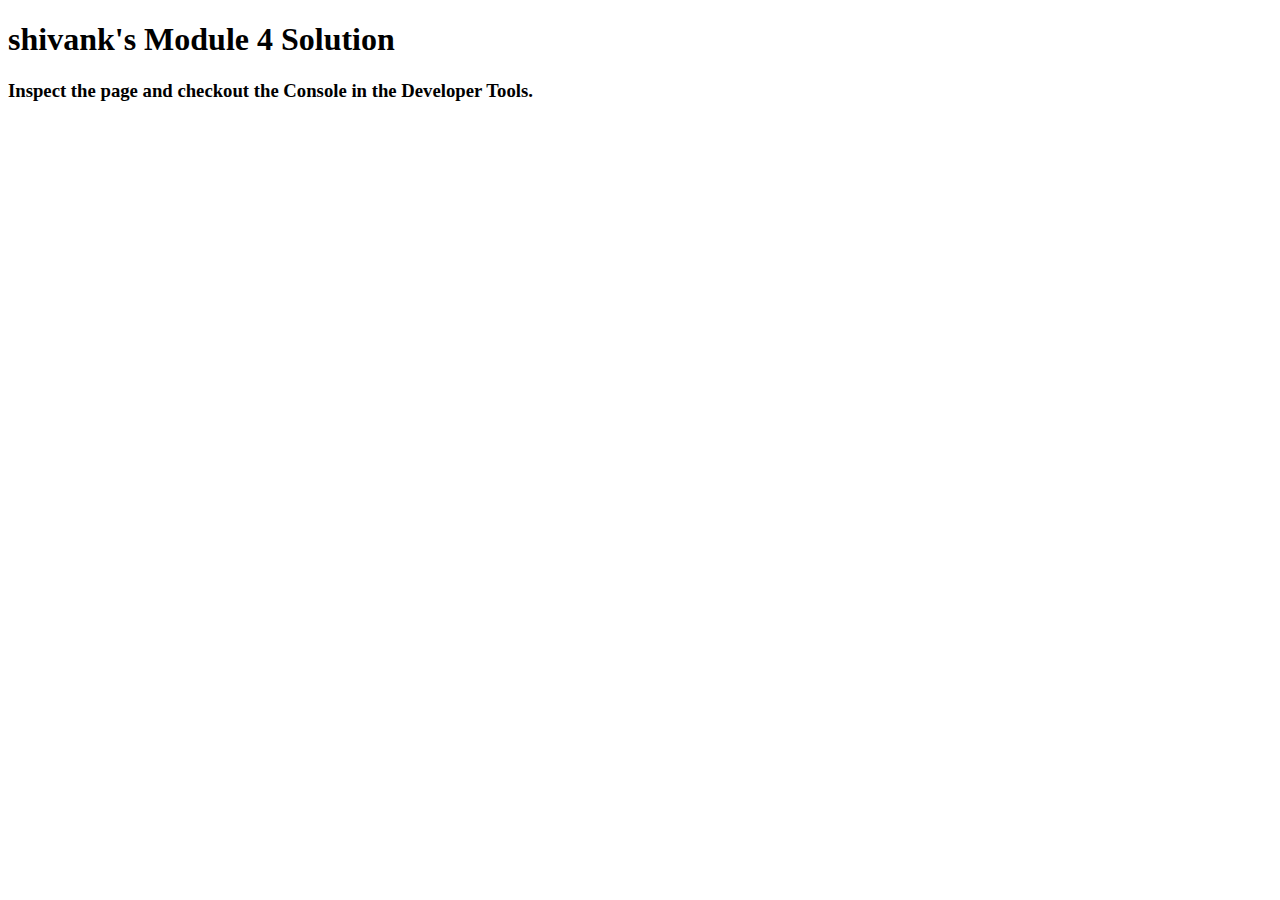
<file: module4-solution/index.html>
<!DOCTYPE html>
<html>
<head>
  <meta charset="utf-8">
  <title>Module 4 Solution</title>
  <script>
    var names = []; // DO NOT REMOVE
  </script>
  <script src="SpeakHello.js"></script>
  <script src="SpeakGoodBye.js"></script>
  <script src="script.js"></script>
</head>
<body>
  <h1>shivank's Module 4 Solution</h1>
  <h3>Inspect the page and checkout the Console in the Developer Tools.</h3>
</body>
</html>
</file>
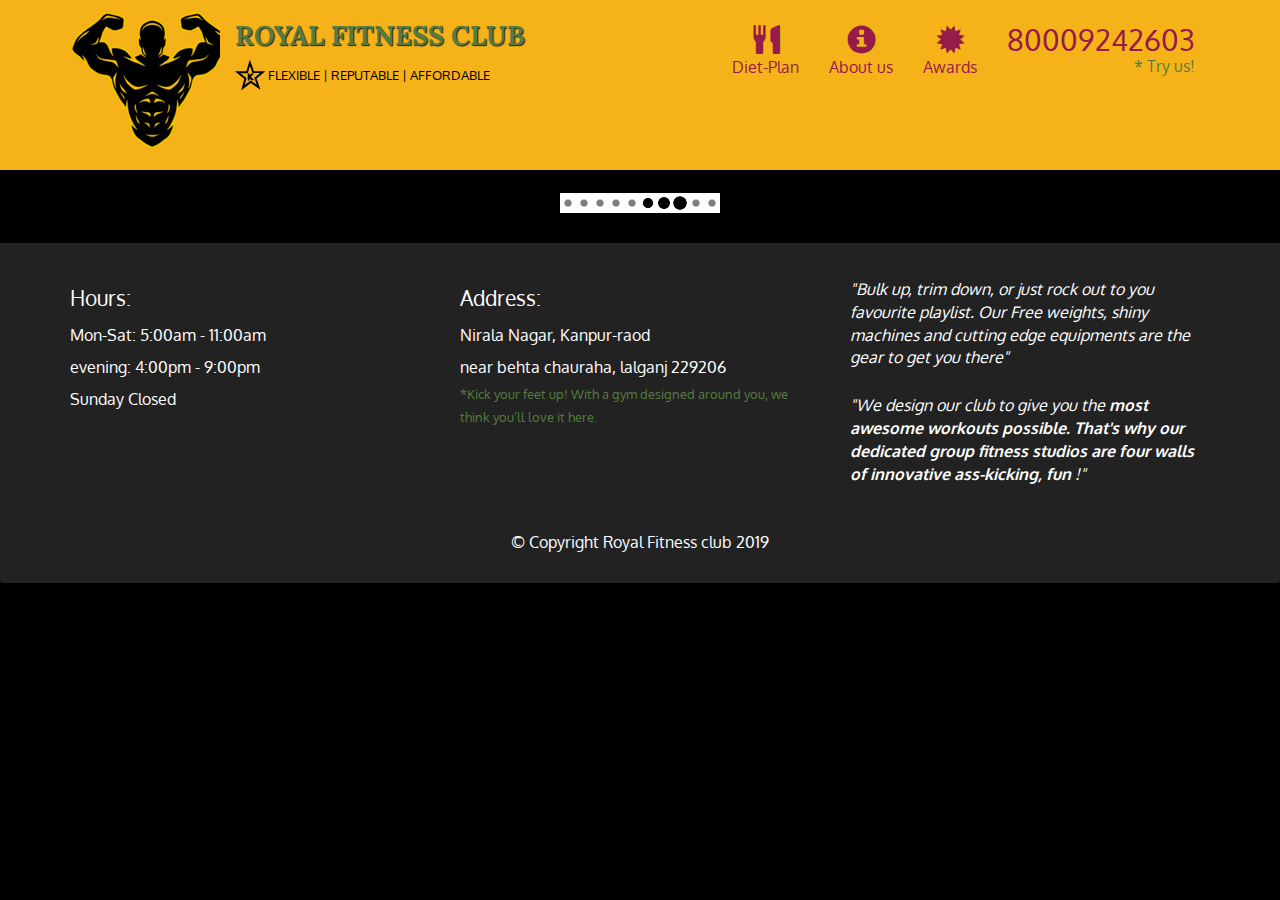
<file: module5-solution/index.html>
<!doctype html>
<html lang="en">
  <head>
    <meta charset="utf-8">
    <meta http-equiv="X-UA-Compatible" content="IE=edge">
    <meta name="viewport" content="width=device-width, initial-scale=1">
    <title>Royal-Fitness-Club</title>
    <link rel="stylesheet" href="css/bootstrap.min.css">
    <link rel="stylesheet" href="css/styles.css">
    <link href='https://fonts.googleapis.com/css?family=Oxygen:400,300,700' rel='stylesheet' type='text/css'>
    <link href='https://fonts.googleapis.com/css?family=Lora' rel='stylesheet' type='text/css'>
  </head>
<body>
  <header>
    <nav id="header-nav" class="navbar navbar-default">
      <div class="container">
        <div class="navbar-header">
          <a href="index.html" class="pull-left visible-md visible-lg">
            <div id="logo-img" alt="Logo image"></div>
          </a>

          <div class="navbar-brand">
            <a href="index.html"><h1>Royal Fitness Club</h1></a>
            <p>
              <!-- change logo -->
              <img src="images/star-k-logo.png" alt="dumble-logo">
              <span>Flexible | Reputable | Affordable</span>
            </p>
          </div>

          <button id="navbarToggle" type="button" class="navbar-toggle collapsed" data-toggle="collapse" data-target="#collapsable-nav" aria-expanded="false">
            <span class="sr-only">Toggle navigation</span>
            <span class="icon-bar"></span>
            <span class="icon-bar"></span>
            <span class="icon-bar"></span>
          </button>
        </div>
        
        <div id="collapsable-nav" class="collapse navbar-collapse">
           <ul id="nav-list" class="nav navbar-nav navbar-right">
            <li id="navHomeButton" class="visible-xs active">
              <a href="index.html">
                <span class="glyphicon glyphicon-home"></span> Home</a>
            </li>
            <li id="navMenuButton">
              <a href="#" onclick="$dc.loadMenuCategories();">
                <span class="glyphicon glyphicon-cutlery"></span><br class="hidden-xs">Diet-Plan</a>
            </li>
            <li>
              <a href="#">
                <span class="glyphicon glyphicon-info-sign"></span><br class="hidden-xs"> About us</a>
            </li>
            <li>
              <a href="#">
                <span class="glyphicon glyphicon-certificate"></span><br class="hidden-xs"> Awards</a>
            </li>
            <li id="phone" class="hidden-xs">
              <a href="tel:8000924203">
                <span>80009242603</span></a><div>* Try us!</div>
            </li>
          </ul><!-- #nav-list -->
        </div><!-- .collapse .navbar-collapse -->
      </div><!-- .container -->
    </nav><!-- #header-nav -->
  </header>

  <div id="call-btn" class="visible-xs">
    <a class="btn" href="tel:410-602-5008">
    <span class="glyphicon glyphicon-earphone"></span>
    8009242603
    </a>
  </div>
  <div id="xs-deliver" class="text-center visible-xs">* Try Us!</div>

  <div id="main-content" class="container"></div>

  <footer class="panel-footer">
    <div class="container">
      <div class="row">
        <section id="hours" class="col-sm-4">
          <span>Hours:</span><br>
          Mon-Sat: 5:00am - 11:00am<br>
          evening: 4:00pm - 9:00pm<br>
          Sunday Closed
          <hr class="visible-xs">
        </section>
        <section id="address" class="col-sm-4">
          <span>Address:</span><br>
          Nirala Nagar, Kanpur-raod<br>
          near behta chauraha, lalganj 229206
          <p>*Kick your feet up! With a gym designed around you, we think you’ll love it here.</p>
          <hr class="visible-xs">
        </section>
        <section id="testimonials" class="col-sm-4">
          <p>"Bulk up, trim down, or just rock out to you favourite playlist. Our Free weights, shiny machines and cutting edge equipments are the gear to get you there"</p>
          <p>"We design our club to give you the <strong>most awesome workouts possible. That's why our dedicated group fitness studios are four walls of innovative ass-kicking, fun </strong>!"</p>
        </section>
      </div>
      <div class="text-center">&copy; Copyright Royal Fitness club 2019</div>
    </div>
  </footer>

  <!-- jQuery (Bootstrap JS plugins depend on it) -->
  <script src="js/jquery-2.1.4.min.js"></script>
  <script src="js/bootstrap.min.js"></script>
  <script src="js/ajax-utils.js"></script>
  <script src="js/script.js"></script>
</body>
</html>
</file>
<file: module5-solution/css/styles.css>
body {
  font-size: 16px;
  color: #fff;
  background-color: #000000;
  font-family: 'Oxygen', sans-serif;
}

/** HEADER **/
#header-nav {
  background-color: #f6b319;
  border-radius: 0;
  border: 0;
}

#logo-img {
  background: url('../images/restaurant-logo_large.png') no-repeat;
  width: 150px;
  height: 150px;
  margin: 10px 15px 10px 0;
}

.navbar-brand {
  padding-top: 25px;
}
.navbar-brand h1 { /* Restaurant name */
  font-family: 'Lora', serif;
  color: #557c3e;
  font-size: 1.5em;
  text-transform: uppercase;
  font-weight: bold;
  text-shadow: 1px 1px 1px #222;
  margin-top: 0;
  margin-bottom: 0;
  line-height: .75;
}
.navbar-brand a:hover, .navbar-brand a:focus {
  text-decoration: none;
}
.navbar-brand p { /* Kosher cert */
  color: #000;
  text-transform: uppercase;
  font-size: .7em;
  margin-top: 15px;
}
.navbar-brand p span { /* Star-K */
  vertical-align: middle;
}

#nav-list {
  margin-top: 10px;
}
#nav-list a {
  color: #951C49;
  text-align: center;
}
#nav-list a:hover {
  background: #E7E7E7;
}
#nav-list a span {
  font-size: 1.8em;
}

#phone {
  margin-top: 5px;
}
#phone a { /* Phone number */
  text-align: right;
  padding-bottom: 0;
}
#phone div { /* We Deliver */
  color: #557c3e;
  text-align: right;
  padding-right: 15px;
}

.navbar-header button.navbar-toggle, .navbar-header .icon-bar {
  border: 1px solid #61122f;
}
.navbar-header button.navbar-toggle {
  clear: both;
  margin-top: -30px;
}
/* END HEADER */

/* FOOTER */
.panel-footer {
  margin-top: 30px;
  padding-top: 35px;
  padding-bottom: 30px;
  background-color: #222;
  border-top: 0;
}
.panel-footer div.row {
  margin-bottom: 35px;
}
#hours, #address {
  line-height: 2;
}
#hours > span, #address > span {
  font-size: 1.3em;
}
#address p {
  color: #557c3e;
  font-size: .8em;
  line-height: 1.8;
}
#testimonials {
  font-style: italic;
}
#testimonials p:nth-child(2) {
  margin-top: 25px;
}
/* END FOOTER */



/* HOME PAGE */
.container .jumbotron {
  box-shadow: 0 0 50px #3F0C1F;
  border: 2px solid #3F0C1F;
}

#menu-tile, #specials-tile, #map-tile {
  height: 250px;
  width: 100%;
  margin-bottom: 15px;
  position: relative;
  border: 2px solid #3F0C1F;
  overflow: hidden;
}
#menu-tile:hover, #specials-tile:hover, #map-tile:hover {
  box-shadow: 0 1px 5px 1px #cccccc;
}
#menu-tile {
  background: url('../images/menu-tile.jpg') no-repeat;
  background-position: center;
}
#specials-tile {
  background: url('../images/specials-tile.jpg') no-repeat;
  background-position: center;
}
#menu-tile span, #specials-tile span, #map-tile span {
  position: absolute;
  bottom: 0;
  right: 0;
  width: 100%;
  text-align: center;
  font-size: 1.6em;
  text-transform: uppercase;
  background-color: #000;
  color: #fff;
  opacity: .8;
}
/* END HOME PAGE */

/* MENU CATEGORIES PAGE */
.category-tile { 
  position: relative;
  border: 2px solid #3F0C1F;
  overflow: hidden;
  width: 200px;
  height: 200px;
  margin: 0 auto 15px;
}
.category-tile span {
  position: absolute;
  bottom: 0;
  right: 0;
  width: 100%;
  text-align: center;
  font-size: 1.2em;
  text-transform: uppercase;
  background-color: #000;
  color: #fff;
  opacity: .8;
}
.category-tile:hover {
  box-shadow: 0 1px 5px 1px #cccccc;
}

#menu-categories-title + div {
  margin-bottom: 50px;
}
/* END MENU CATEGORIES PAGE */

/* SINGLE CATEGORY PAGE */
.menu-item-tile {
  margin-bottom: 25px;
}
.menu-item-tile hr {
  width: 80%;
}
.menu-item-tile .menu-item-price {
  font-size: 1.1em;
  text-align: right;
  margin-top: -15px;
  margin-right: -15px;
}
.menu-item-tile .menu-item-price span {
  font-size: .6em;
}
.menu-item-photo {
  position: relative;
  border: 2px solid #3F0C1F; 
  overflow: hidden;
  padding: 0;
  margin-right: -15px;
  margin-left: auto;
  margin-bottom: 20px;
  max-width: 250px;
}
.menu-item-photo div {
  position: absolute;
  bottom: 0;
  right: 0;
  width: 80px;
  background-color: #557c3e;
  text-align: center;
}
.menu-item-description {
  padding-right: 30px;
}
h3.menu-item-title {
  margin: 0 0 10px;
}
.menu-item-details {
  font-size: .9em;
  font-style: italic;
}
/* END SINGLE CATEGORY PAGE */


/********** Large devices only **********/
@media (min-width: 1200px) {
  .container .jumbotron {
    background: url('../images/jumbotron_1200.jpg') no-repeat;
    height: 675px;
  }
}

/********** Medium devices only **********/
@media (min-width: 992px) and (max-width: 1199px) {
  /* Header */
  #logo-img {
    background: url('../images/restaurant-logo_medium.png') no-repeat;
    width: 100px;
    height: 100px;
    margin: 5px 5px 5px 0;
  }
  /* End Header */

  /* Home Page */
  .container .jumbotron {
    background: url('../images/jumbotron_992.jpg') no-repeat;
    height: 558px;
  }
  /* End Home Page */
}

/********** Small devices only **********/
@media (min-width: 768px) and (max-width: 991px) {
  /* Home Page */
  .container .jumbotron {
    background: url('../images/jumbotron_768.jpg') no-repeat;
    height: 432px;
  }
  /* End Home Page */
}

/********** Extra small devices only **********/
@media (max-width: 767px) {
  /* Header */
  .navbar-brand {
    padding-top: 10px;
    height: 80px;
  }
  .navbar-brand h1 { /* Restaurant name */
    padding-top: 10px;
    font-size: 5vw; /* 1vw = 1% of viewport width */
  }
  .navbar-brand p { /* Kosher cert */
    font-size: .6em;
    margin-top: 12px;
  }
  .navbar-brand p img { /* Star-K */
    height: 20px;
  }

  #collapsable-nav a { /* Collapsed nav menu text */
    font-size: 1.2em;
  }
  #collapsable-nav a span { /* Collapsed nav menu glyph */
    font-size: 1em;
    margin-right: 5px;
  }

  #call-btn > a {
    font-size: 1.5em;
    display: block;
    margin: 0 20px;
    padding: 10px;
    border: 2px solid #fff;
    background-color: #f6b319;
    color: #951c49;
  }
  #xs-deliver {
    margin-top: 5px;
    font-size: .7em;
    letter-spacing: .1em;
    text-transform: uppercase;
  }
  /* End Header */

  /* Footer */
  .panel-footer section {
    margin-bottom: 30px;
    text-align: center;
  }
  .panel-footer section:nth-child(3) {
    margin-bottom: 0; /* margin already exists on the whole row */
  }
  .panel-footer section hr {
    width: 50%;
  }
  /* End Footer */

  /* Home Page */
  .container .jumbotron {
    margin-top: 30px;
    padding: 0;
  }
  #menu-tile, #specials-tile {
    width: 360px;
    margin: 0 auto 15px;
  }

  .menu-item-photo {
    margin-right: auto;
  }
  .menu-item-tile .menu-item-price {
    text-align: center;
  }
  .menu-item-description {
    text-align: center;;
  }
}


/********** Super extra small devices Only :-) (e.g., iPhone 4) **********/
@media (max-width: 479px) {
  /* Header */
  .navbar-brand h1 { /* Restaurant name */
    padding-top: 5px;
    font-size: 6vw;
  }
  /* End Header */
  
  /* Home page */
  #menu-tile, #specials-tile {
    width: 280px;
    margin: 0 auto 15px;
  }

  .col-xxs-12 {
    position: relative;
    min-height: 1px;
    padding-right: 15px;
    padding-left: 15px;
    float: left;
    width: 100%;
  }
}
</file>
